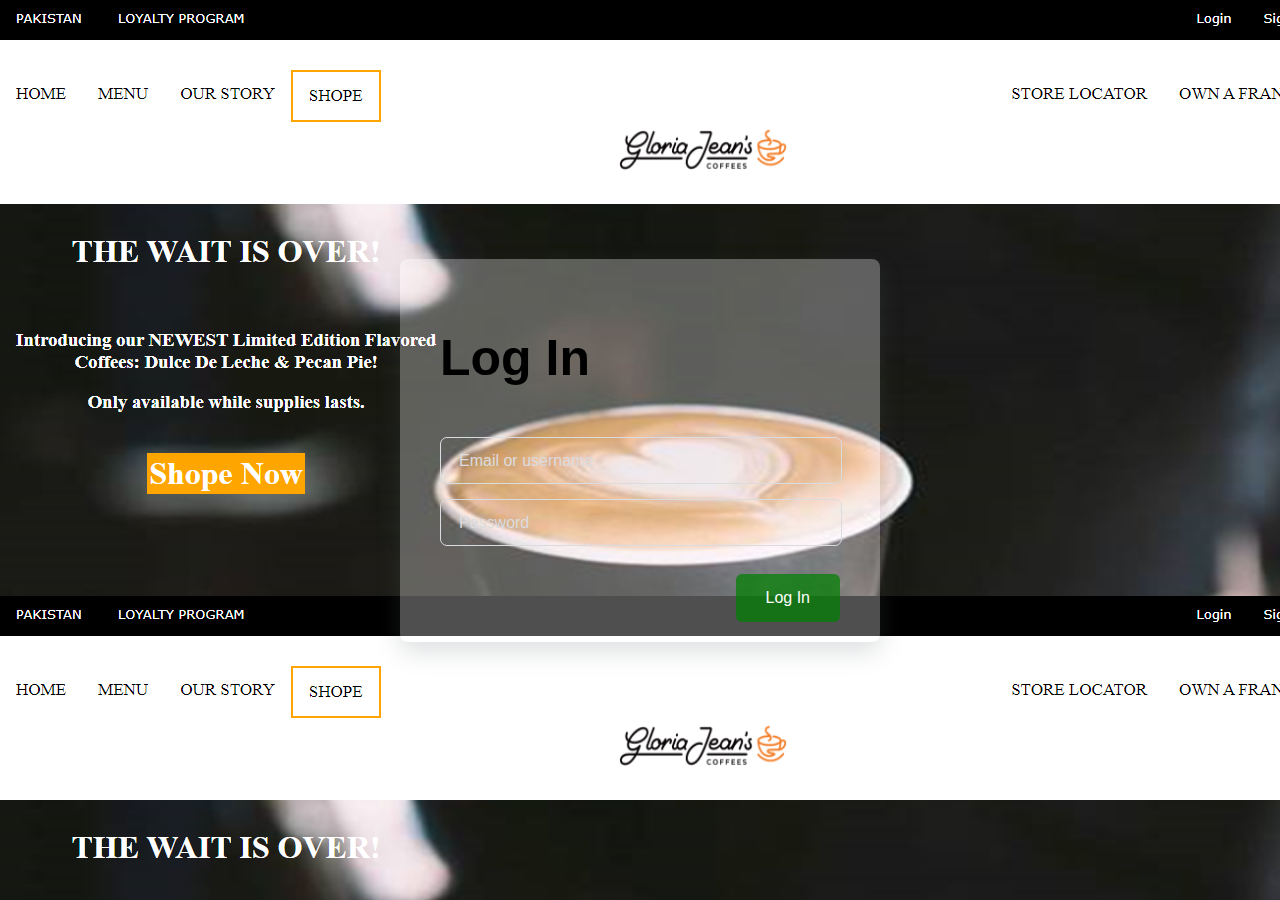
<file: login.html>
<!DOCTYPE html>
<html lang="en">
<head>
  <meta charset="UTF-8">
  <meta name="viewport" content="width=device-width, initial-scale=1.0">
  <meta http-equiv="X-UA-Compatible" content="ie=edge">
  <title>Log in Fashion Gallery</title>
  <link rel="stylesheet" href="./login.css">
</head>
<body> 
    <div class="signupFrm">
        <form action="" class="form">
          <h3 class="title">Log In</h3>
              <div class="inputContainer">
            <input type="text" class="input" placeholder="a">
            <label for="" class="label">Email or username</label>
          </div>
    
        
    
          <div class="inputContainer">
            <input type="text" class="input" placeholder="a">
            <label for="" class="label">Password</label>
          </div>
    
         
          <input type="submit" class="submitBtn" value="Log In">
        </form>
    </div>
</body>
</html>
</file>
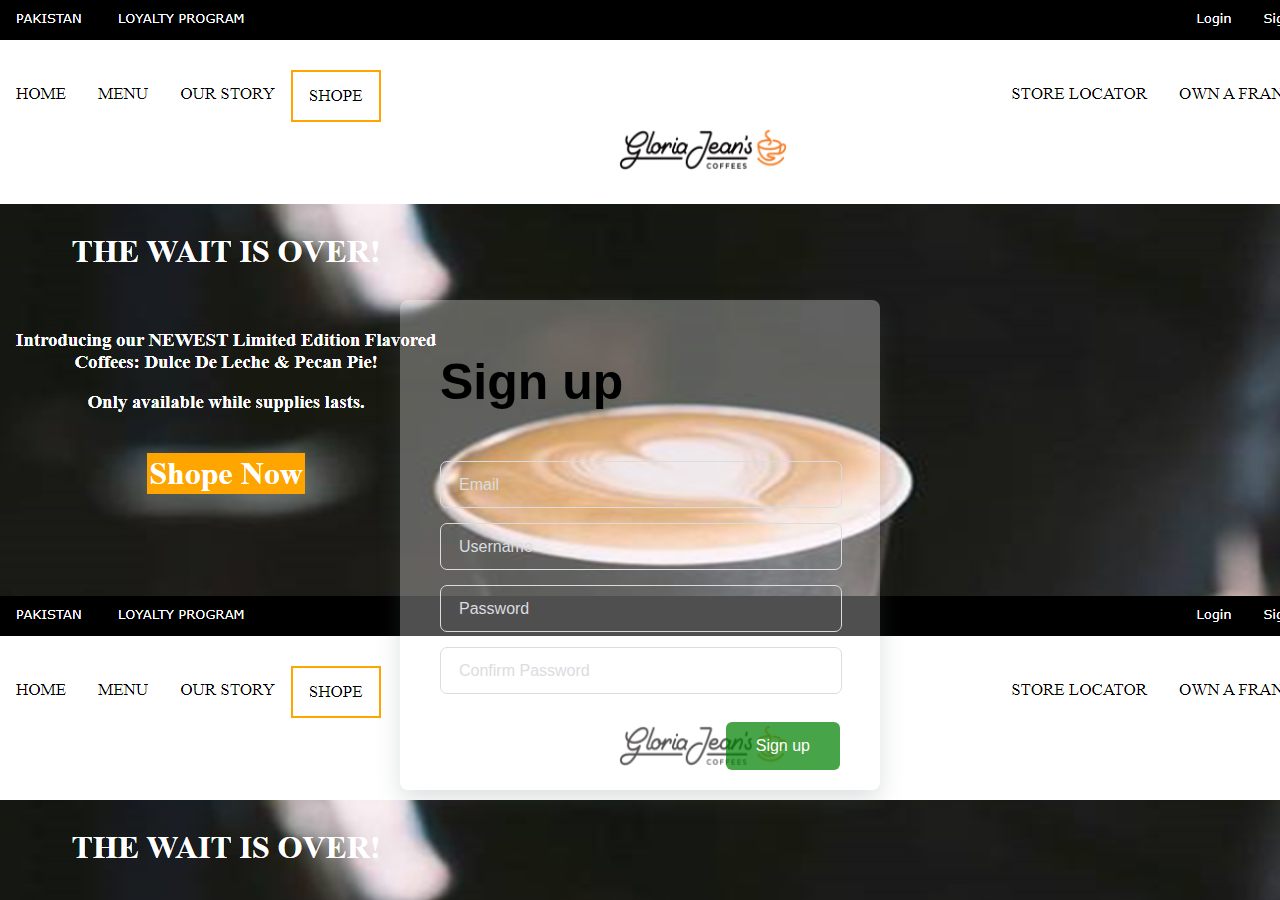
<file: signup.html>
<!DOCTYPE html>
<html lang="en">
<head>
  <meta charset="UTF-8">
  <meta name="viewport" content="width=device-width, initial-scale=1.0">
  <meta http-equiv="X-UA-Compatible" content="ie=edge">
  <title>sign up fashion gellery</title>
  <link rel="stylesheet" href="./signup.css">
</head>
<body>
   
    <div class="signupFrm">
        <form action="" class="form">
          <h1 class="title">Sign up</h1>
    
          <div class="inputContainer">
            <input type="text" class="input" placeholder="a">
            <label for="" class="label">Email</label>
          </div>
    
          <div class="inputContainer">
            <input type="text" class="input" placeholder="a">
            <label for="" class="label">Username</label>
          </div>
    
          <div class="inputContainer">
            <input type="text" class="input" placeholder="a">
            <label for="" class="label">Password</label>
          </div>
    
          <div class="inputContainer">
            <input type="text" class="input" placeholder="a">
            <label for="" class="label">Confirm Password</label>
          </div>
    
          <input type="submit" class="submitBtn" value="Sign up">
        </form>
    </div>
</body>
</html>
</file>
<file: login.css>
body{
    background-image: url(./assets/2.png)
  }
  @import url('https://fonts.googleapis.com/css2?family=Lato&display=swap');
  
  
  body {
    box-sizing: border-box;
    margin: 0;
    padding: 0;
    background-color:white;
    font-family: "lato", sans-serif;
  }
  
  .signupFrm {
      display: flex;
      justify-content: center;
      align-items: center;
      height: 100vh;
    }
    .form {
      background-color: rgba(255, 255, 255, 0.308);
      width: 400px;
      border-radius: 8px;
      padding: 20px 40px;
      box-shadow: 0 10px 25px rgba(92, 99, 105, .2);
    }
    
    .title {
      font-size: 50px;
      margin-bottom: 50px;
    }
    .inputContainer {
      position: relative;
      height: 45px;
      width: 90%;
      margin-bottom: 17px;
    }
  
  
  .input {
      position: absolute;
      top: 0px;
      left: 0px;
      height: 100%;
      width: 100%;
      border: 1px solid #dadce0;
      border-radius: 7px;
      font-size: 16px;
      padding: 0 20px;
      outline: none;
      background: none;
      z-index: 1;
    }
    
    
    
    ::placeholder {
      color: transparent;
    }
  
  
  .label {
      position: absolute;
      top: 15px;
      left: 15px;
      padding: 0 4px;
      background-color: rgba(255, 255, 255, 0);
      color: #dadce0;
      font-size: 16px;
      transition: 0.5s;
      z-index: 0;
    }
    .submitBtn {
      display: block;
      margin-left: auto;
      padding: 15px 30px;
      border: none;
      background-color: rgba(0, 128, 0, 0.719);
      color: white;
      border-radius: 6px;
      cursor: pointer;
      font-size: 16px;
      margin-top: 30px;
    }
    
    .submitBtn:hover {
      background-color: orange;
      transform: translateY(-2px);
    }
    input:focus + .label {
      top: -7px;
      left: 3px;
      z-index: 10;
      font-size: 14px;
      font-weight: 600;
      color: rgba(255, 166, 0, 0);
    }
    .input:focus {
      border: 2px solid rgb(255, 166, 0);
    }
    .input:not(:placeholder-shown)+ .label {
      top: -7px;
      left: 3px;
      z-index: 10;
      font-size: 14px;
      font-weight: 600;
    }
</file>
<file: signup.css>
body{
    background-image: url(./assets/2.png)
}
@import url('https://fonts.googleapis.com/css2?family=Lato&display=swap');


body {
  
  box-sizing: border-box;
  margin: 0;
  padding: 0;
  font-family: "lato", sans-serif;
}


.signupFrm {
    display: flex;
    justify-content: center;
    align-items: center;
    height: 100vh;
  }
  .form {
    background-color: rgba(255, 255, 255, 0.308);
    width: 400px;
    border-radius: 8px;
    padding: 20px 40px;
    box-shadow: 0 10px 25px rgba(92, 99, 105, .2);
    margin-top: 190px;
  }
  
  .title {
    font-size: 50px;
    margin-bottom: 50px;
  }
  .inputContainer {
    position: relative;
    height: 45px;
    width: 90%;
    margin-bottom: 17px;
  }
  

.input {
    position: absolute;
    top: 0px;
    left: 0px;
    height: 100%;
    width: 100%;
    border: 1px solid #DADCE0;
    border-radius: 7px;
    font-size: 16px;
    padding: 0 20px;
    outline: none;
    background: none;
    z-index: 1;
  }
  
  
  
  ::placeholder {
    color: transparent;
  }
 

.label {
    position: absolute;
    top: 15px;
    left: 15px;
    padding: 0 4px;
    background-color: rgba(255, 255, 255, 0);
    color: #dadce0;
    font-size: 16px;
    transition: 0.5s;
    z-index: 0;
  }
  .submitBtn {
    display: block;
    margin-left: auto;
    padding: 15px 30px;
    border: none;
    background-color: rgba(0, 128, 0, 0.719);
    color: white;
    border-radius: 6px;
    cursor: pointer;
    font-size: 16px;
    margin-top: 30px;
  }
  
  .submitBtn:hover {
    background-color: orange;
    transform: translateY(-2px);
  }
  input:focus + .label {
    top: -7px;
    left: 3px;
    z-index: 10;
    font-size: 14px;
    font-weight: 600;
    color: rgba(255, 166, 0, 0);
  }
  .input:focus {
    border: 2px solid orange;
  }
  .input:not(:placeholder-shown)+ .label {
    top: -7px;
    left: 3px;
    z-index: 10;
    font-size: 14px;
    font-weight: 600;
  }
</file>
